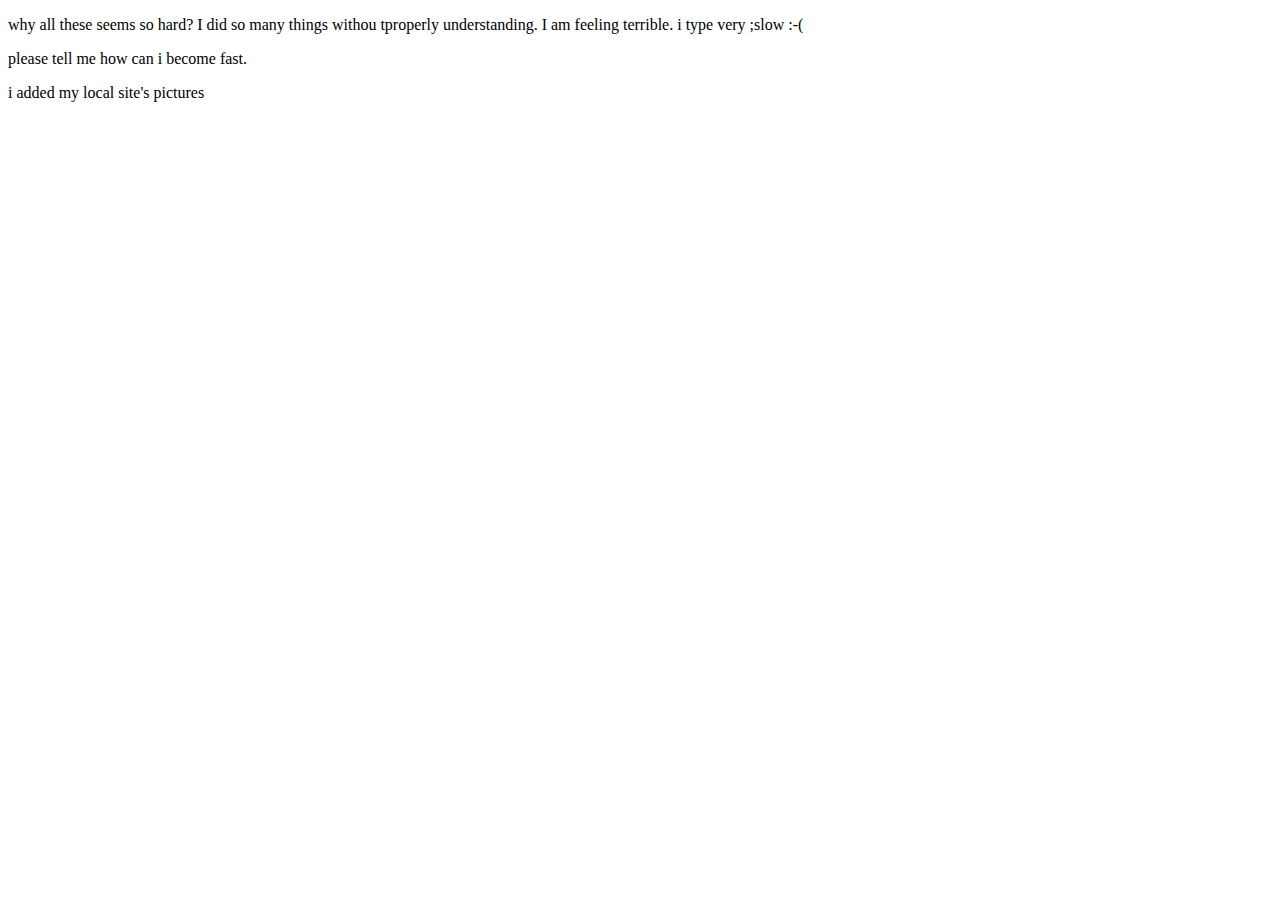
<file: probs.html>
<!DOCTYPE html>
<html lang="en">
<head>
    <meta charset="UTF-8">
    <meta name="viewport" content="width=device-width, initial-scale=1.0">
    <title>I'm very slow</title>
</head>
<body>
    <p>why all these seems so hard? I did so many things withou tproperly understanding. I am feeling terrible. i type very ;slow :-( </p>
    <p>please tell me how can i become fast.</p>
    i added my local site's pictures
</body>
</html>
</file>
